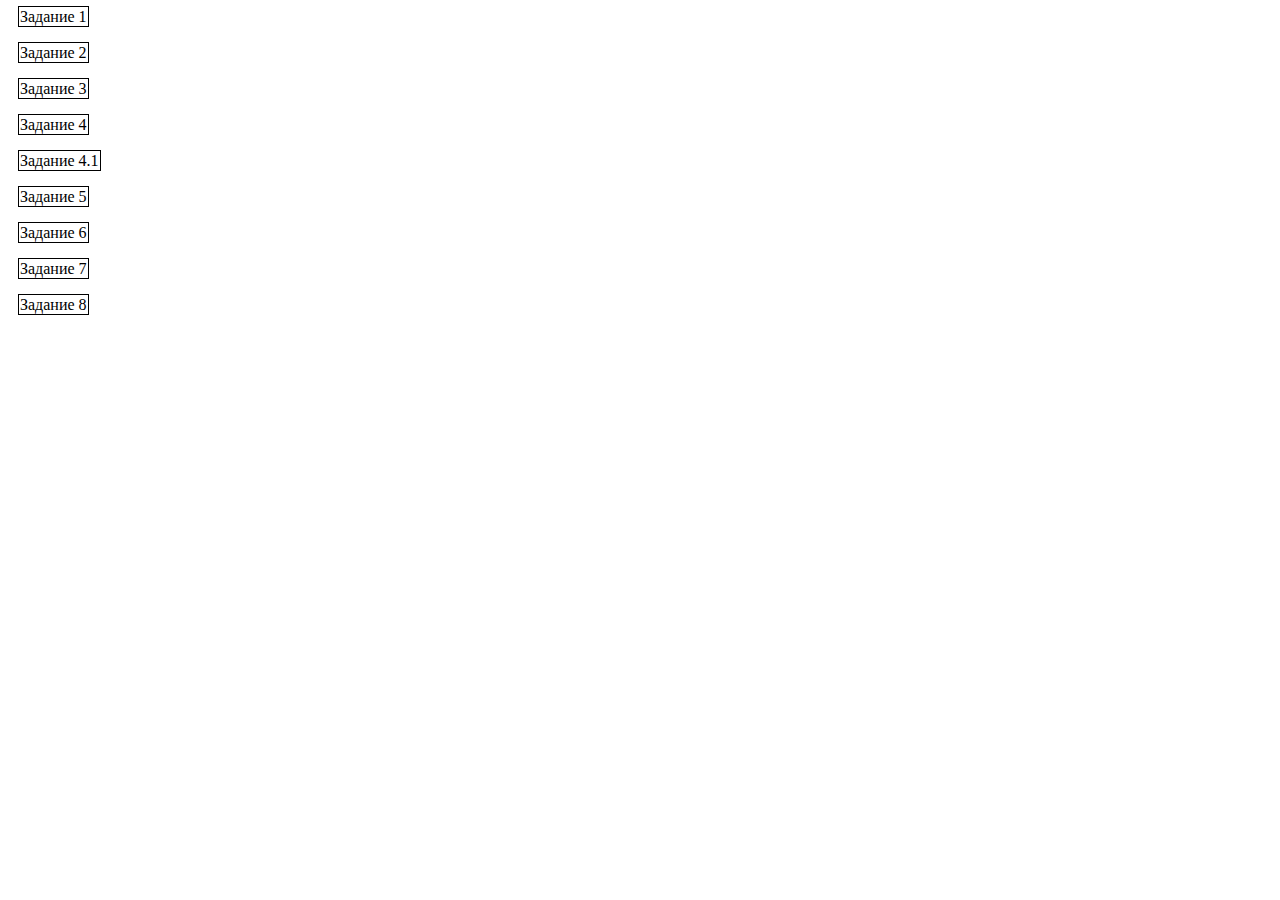
<file: index.html>
<!DOCTYPE html>
<html>
<head>
	<title>Flexbox</title>
	<link rel="stylesheet" type="text/css" href="style.css">
</head>
<body>
	<a href="Задание1\index.html">Задание 1</a><br><br>
	<a href="Задание2\index.html">Задание 2</a><br><br>
	<a href="Задание3\index.html">Задание 3</a><br><br>
	<a href="Задание4\index.html">Задание 4</a><br><br>
	<a href="Задание4.1\index.html">Задание 4.1</a><br><br>
	<a href="Задание5\index.html">Задание 5</a><br><br>
	<a href="Задание6\index.html">Задание 6</a><br><br>
	<a href="Задание7\index.html">Задание 7</a><br><br>
	<a href="Задание8\index.html">Задание 8</a>
</body>
</html>
</file>
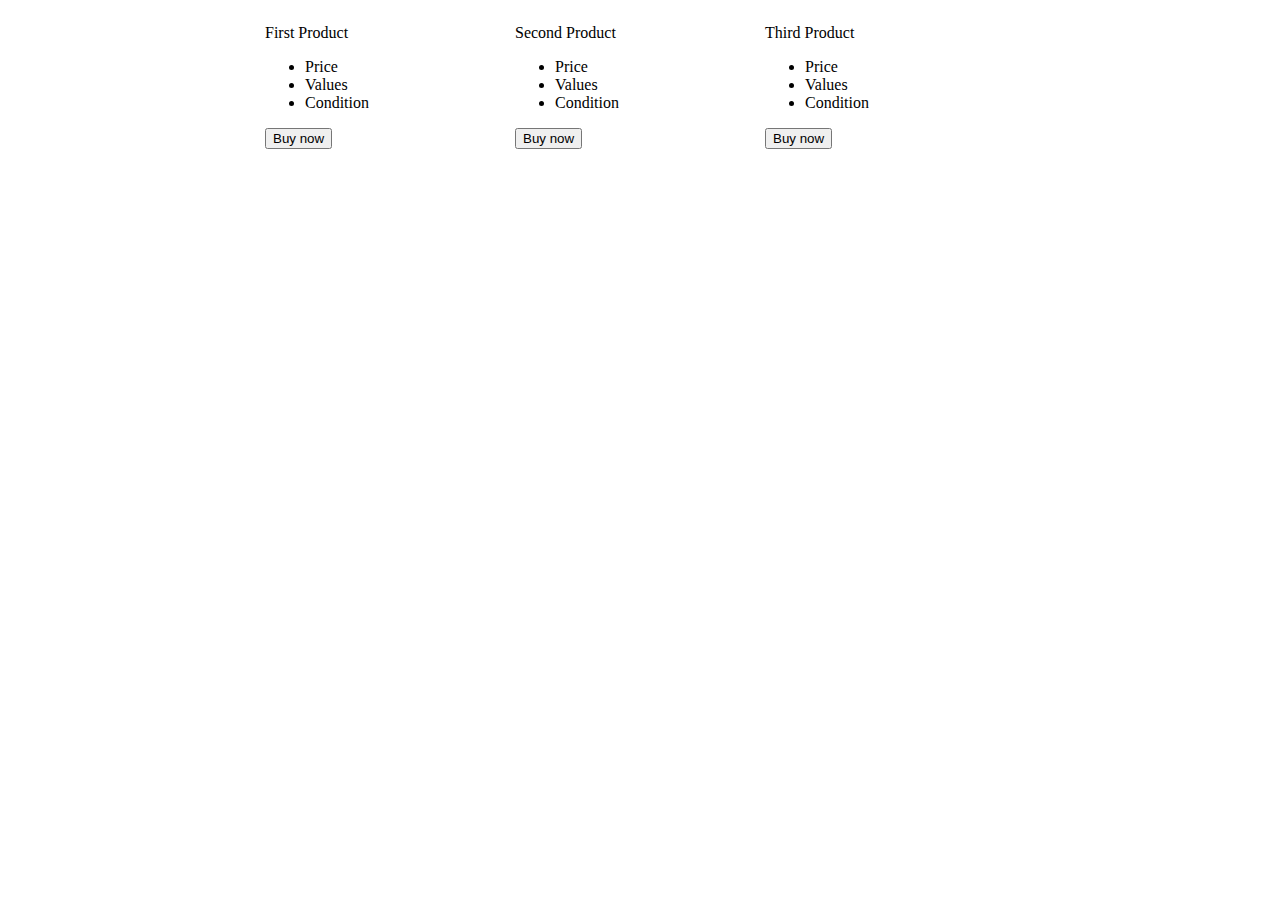
<file: Задание1/index.html>
<!DOCTYPE html>
<html>
<head>
	<title>Задание 1</title>
	<link rel="stylesheet" type="text/css" href="style.css">
</head>
<body>
	<div class="cards">
		<section class="card">
			<header>
				<p>First Product</p>
  			</header> 
    		<ul> 
      			<li>Price</li> 
      			<li>Values</li> 
    			<li>Condition</li> 
    		</ul> 
    		<button>Buy now</button> 
		</section>

		<section class="card">
			<header>
				<p>Second Product</p>
  			</header> 
    		<ul> 
      			<li>Price</li> 
      			<li>Values</li> 
    			<li>Condition</li> 
    		</ul> 
    		<button>Buy now</button> 
		</section>

		<section class="card">
			<header>
				<p>Third Product</p>
  			</header> 
    		<ul> 
      			<li>Price</li> 
      			<li>Values</li> 
    			<li>Condition</li> 
    		</ul> 
    		<button>Buy now</button> 
		</section>
	</div>
</body>
</html>
</file>
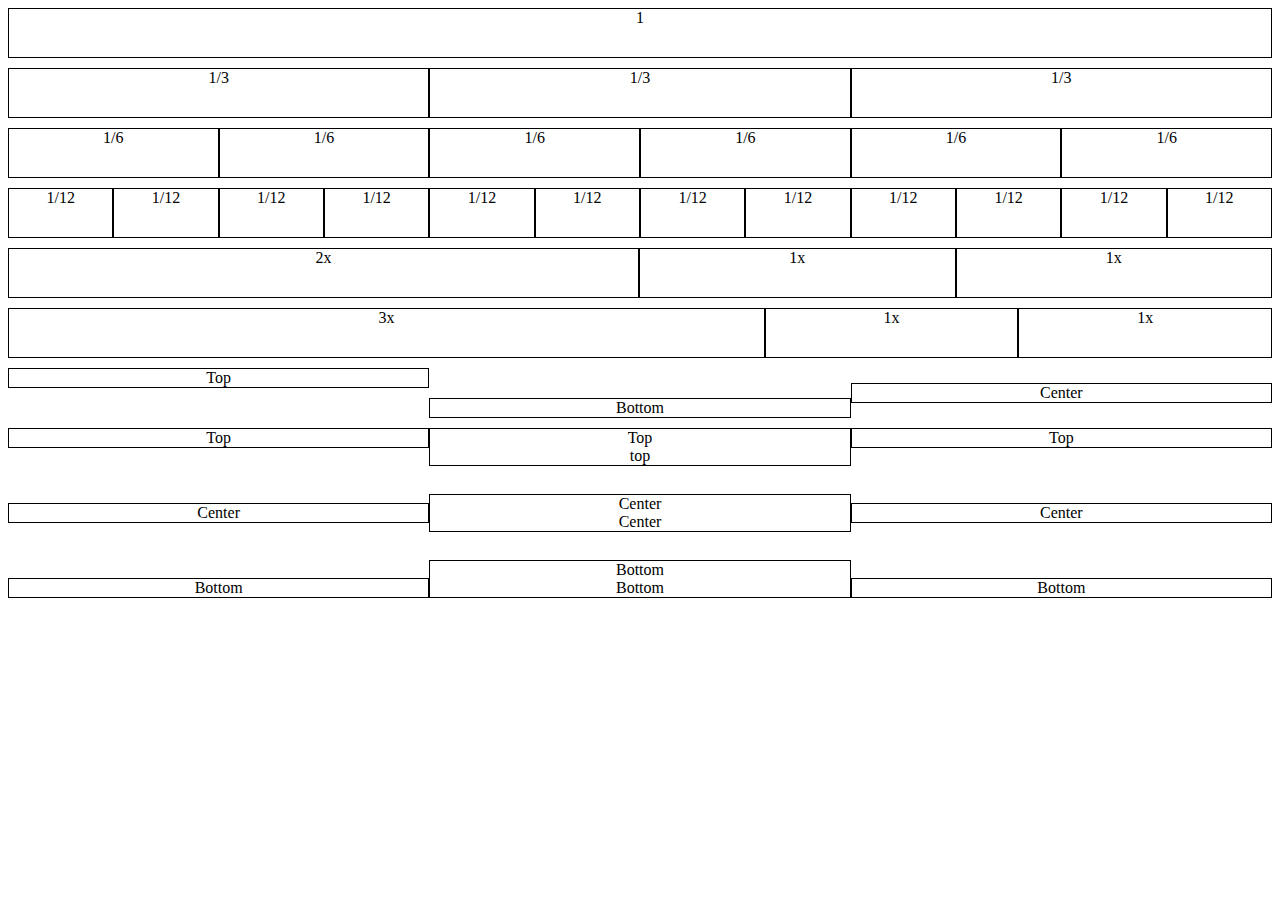
<file: Задание2/index.html>
<!DOCTYPE html>
<html>
<head>
	<title>Задание 2</title>
	<link rel="stylesheet" type="text/css" href="style.css">
</head>
<body>
	<div class="row">
    <div class="row_cell">1</div>
  </div>

  <div class="row">
    <div class="row_cell">1/3</div>
    <div class="row_cell">1/3</div>
    <div class="row_cell">1/3</div>
  </div>

  <div class="row">
    <div class="row_cell">1/6</div>
    <div class="row_cell">1/6</div>
    <div class="row_cell">1/6</div>
    <div class="row_cell">1/6</div>
    <div class="row_cell">1/6</div>
    <div class="row_cell">1/6</div> 
  </div>

  <div class="row">
    <div class="row_cell">1/12</div>
    <div class="row_cell">1/12</div>
    <div class="row_cell">1/12</div>
    <div class="row_cell">1/12</div>
    <div class="row_cell">1/12</div>
    <div class="row_cell">1/12</div>
    <div class="row_cell">1/12</div>
    <div class="row_cell">1/12</div>
    <div class="row_cell">1/12</div>
    <div class="row_cell">1/12</div>
    <div class="row_cell">1/12</div>
    <div class="row_cell">1/12</div> 
  </div>

  <div class="row">
    <div class="row_cell row_cell--2">2x</div>
    <div class="row_cell">1x</div>
    <div class="row_cell">1x</div>
  </div>

  <div class="row">
    <div class="row_cell row_cell--3">3x</div>
    <div class="row_cell">1x</div>
    <div class="row_cell">1x</div>
  </div>

  <div class="row">
    <div class="row_cell row_cell--top">Top</div>
    <div class="row_cell row_cell--bottom">Bottom</div>
    <div class="row_cell row_cell--center">Center</div>
</div>

<div class="row row--top">
  <div class="row_cell">Top</div>
  <div class="row_cell">Top <br> top</div>
  <div class="row_cell">Top</div>
</div>

<div class="row row--center">
  <div class="row_cell">Center</div>
  <div class="row_cell">Center <br> Center</div>
  <div class="row_cell">Center</div>
</div>

<div class="row row--bottom">
  <div class="row_cell">Bottom</div>
  <div class="row_cell">Bottom <br> Bottom</div>
  <div class="row_cell">Bottom</div>
</div>





</body>
</html>
</file>
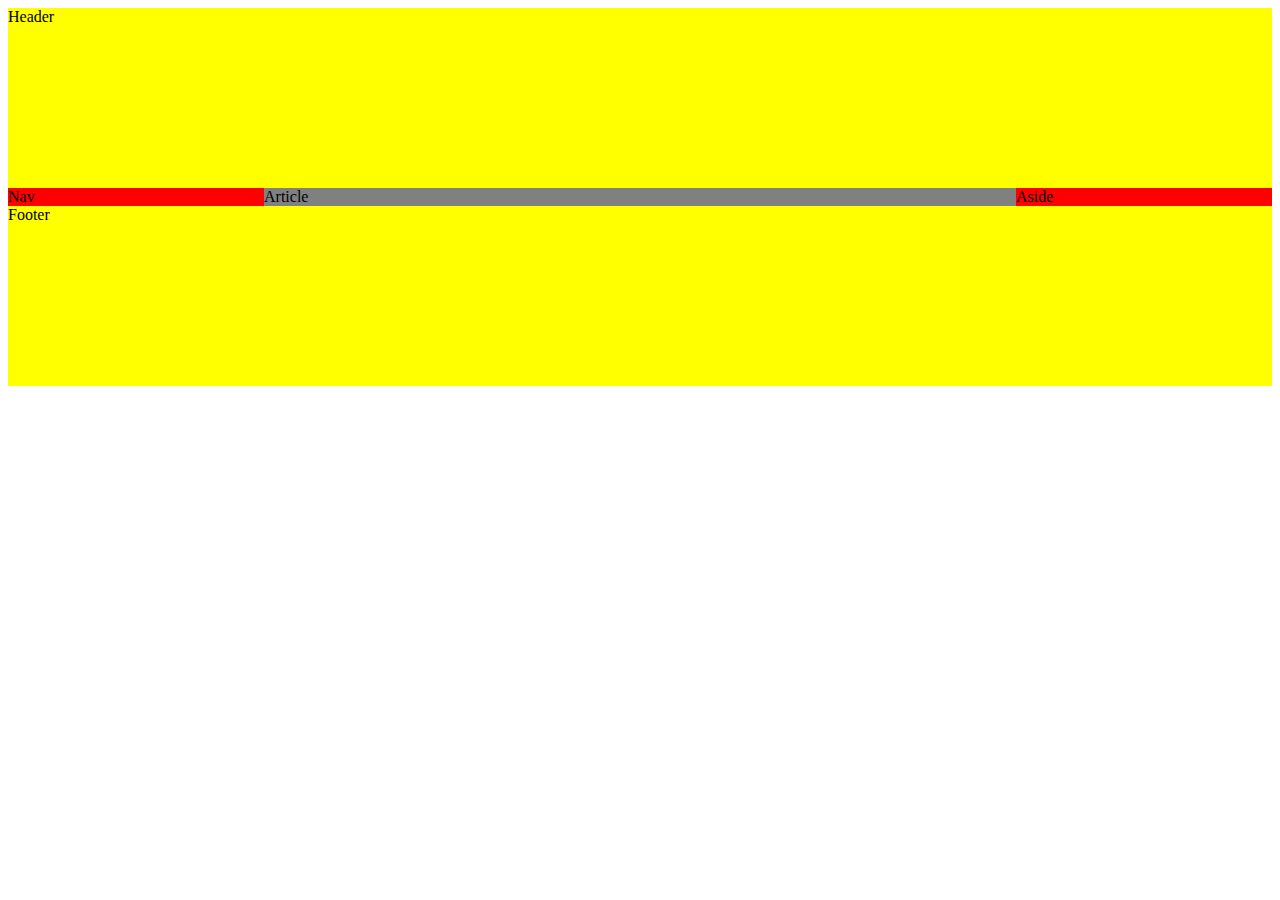
<file: Задание3/index.html>
<!DOCTYPE html>
<html>
<head>
	<title>Задание 3</title>
	<link rel="stylesheet" type="text/css" href="style.css">
</head>
<body>
	<header>Header</header>
  	<main>
    	<article>Article</article>
    	<nav>Nav</nav>
    	<aside>Aside</aside>
  	</main>
  	<footer>Footer</footer> 
</body>

</html>
</file>
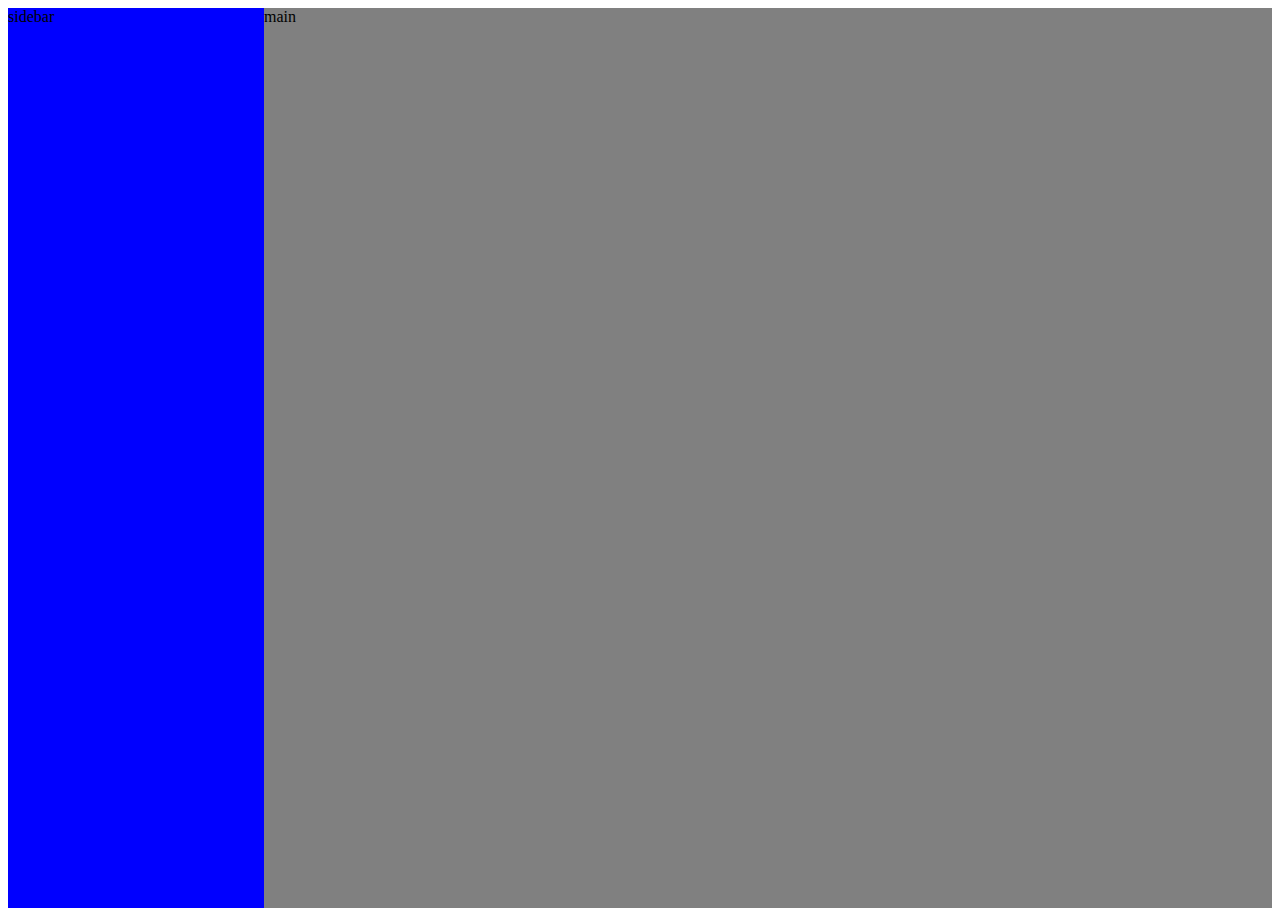
<file: Задание4.1/index.html>
<!DOCTYPE html>
<html>
<head>
	<title>2 колонки</title>
	<link rel="stylesheet" type="text/css" href="style.css">
</head>
<body>
 	<aside>sidebar</aside>
 	<main>main</main>
</body>


</html>
</file>
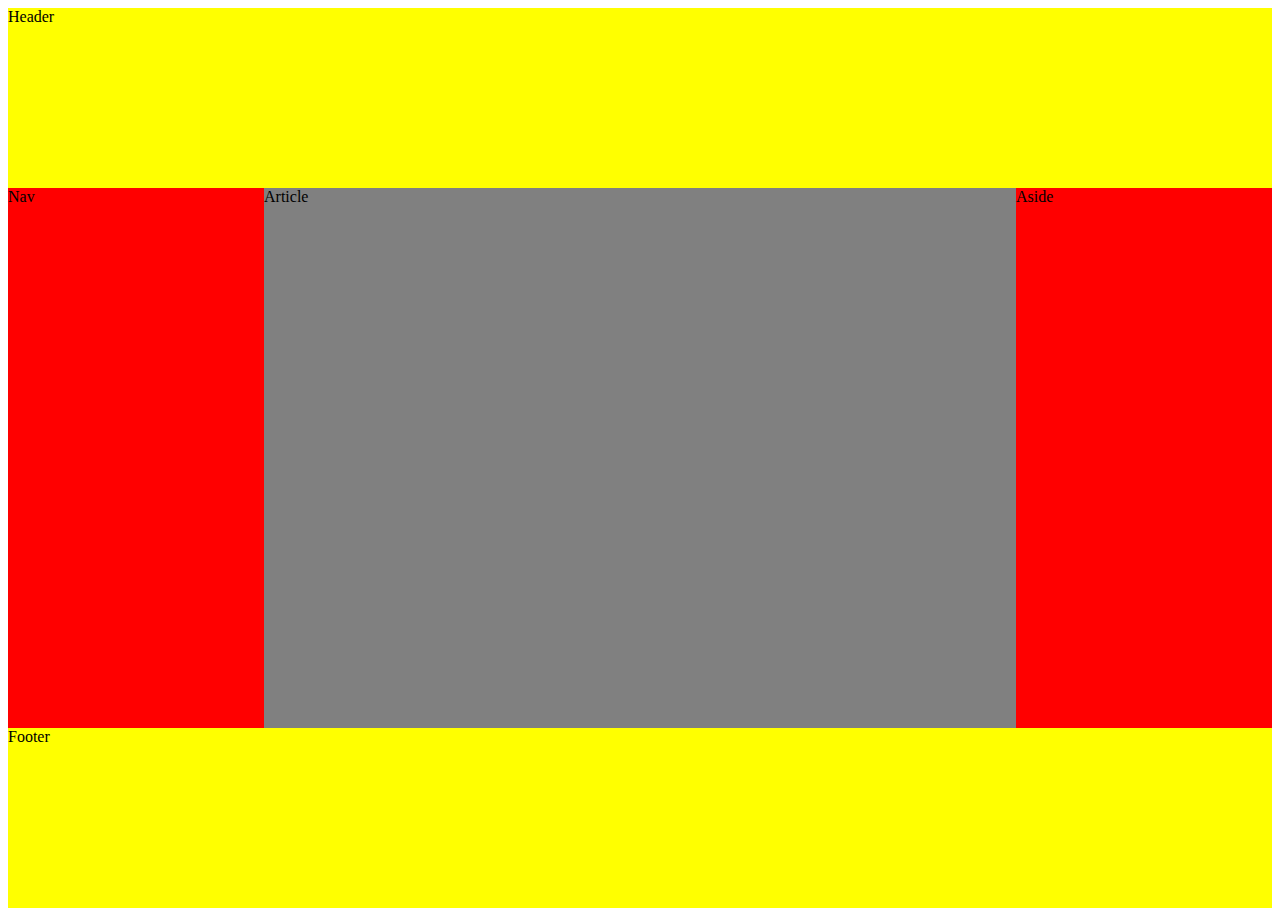
<file: Задание4/index.html>
<!DOCTYPE html>
<html>
<head>
	<title>Задание 4</title>
	<link rel="stylesheet" type="text/css" href="style.css">
</head>
<body>
	<header>Header</header>
  	<main>
    	<article>Article</article>
    	<nav>Nav</nav>
    	<aside>Aside</aside>
  	</main>
  	<footer>Footer</footer> 
</body>

</html>
</file>
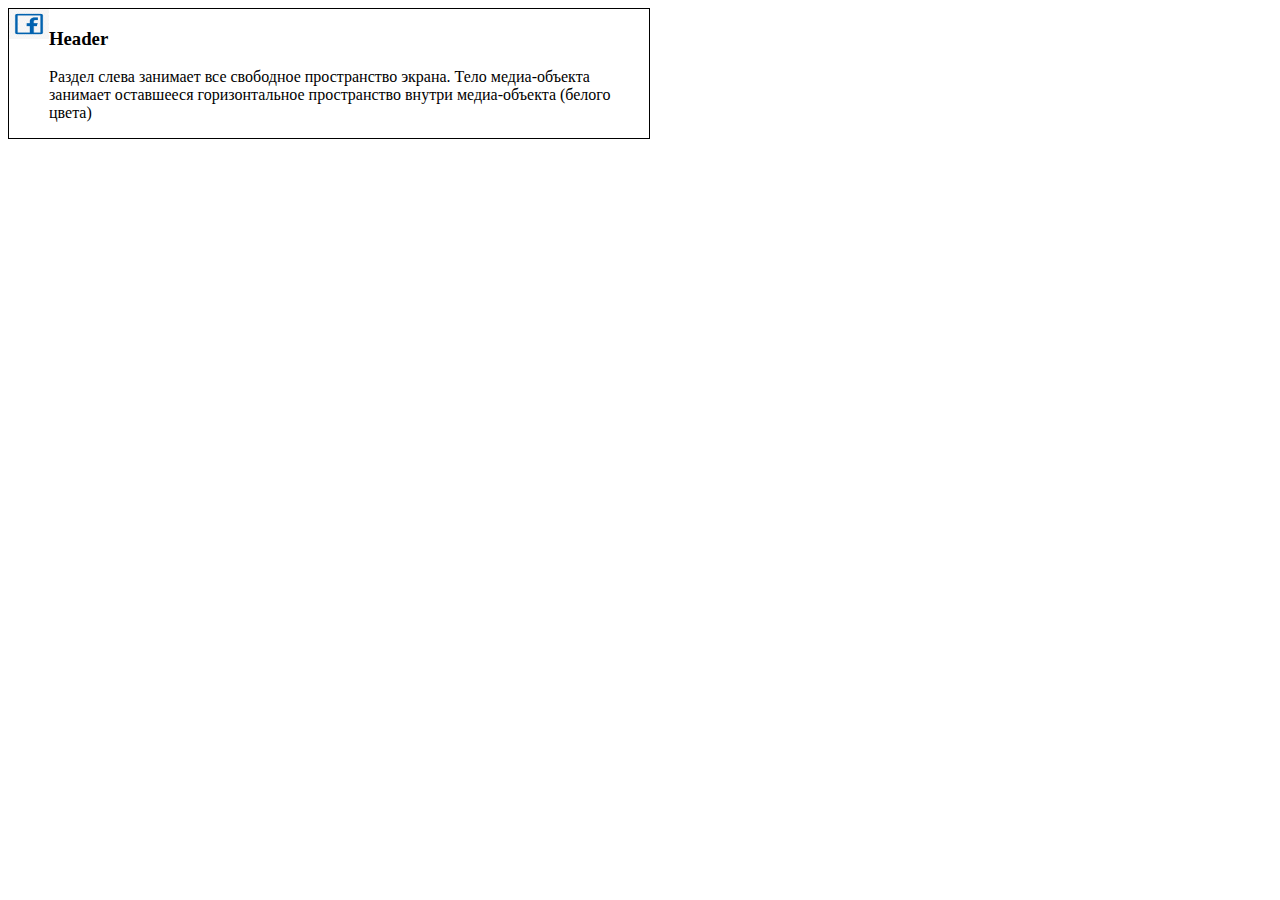
<file: Задание5/index.html>
<!DOCTYPE html>
<html>
<head>
	<title>Задание 5</title>
	<link rel="stylesheet" type="text/css" href="style.css">
</head>
<body>
 	<div class="media">
 		<img class="media-object" src="pic.jpg">
 		<div class="media-body">
 			<h3 class="media-heading"> Header </h3>
 			<p>Раздел слева занимает все свободное пространство экрана. Тело медиа-объекта занимает оставшееся горизонтальное пространство внутри медиа-объекта (белого цвета)</p>
 		</div>
	</div>
</body>


</html>
</file>
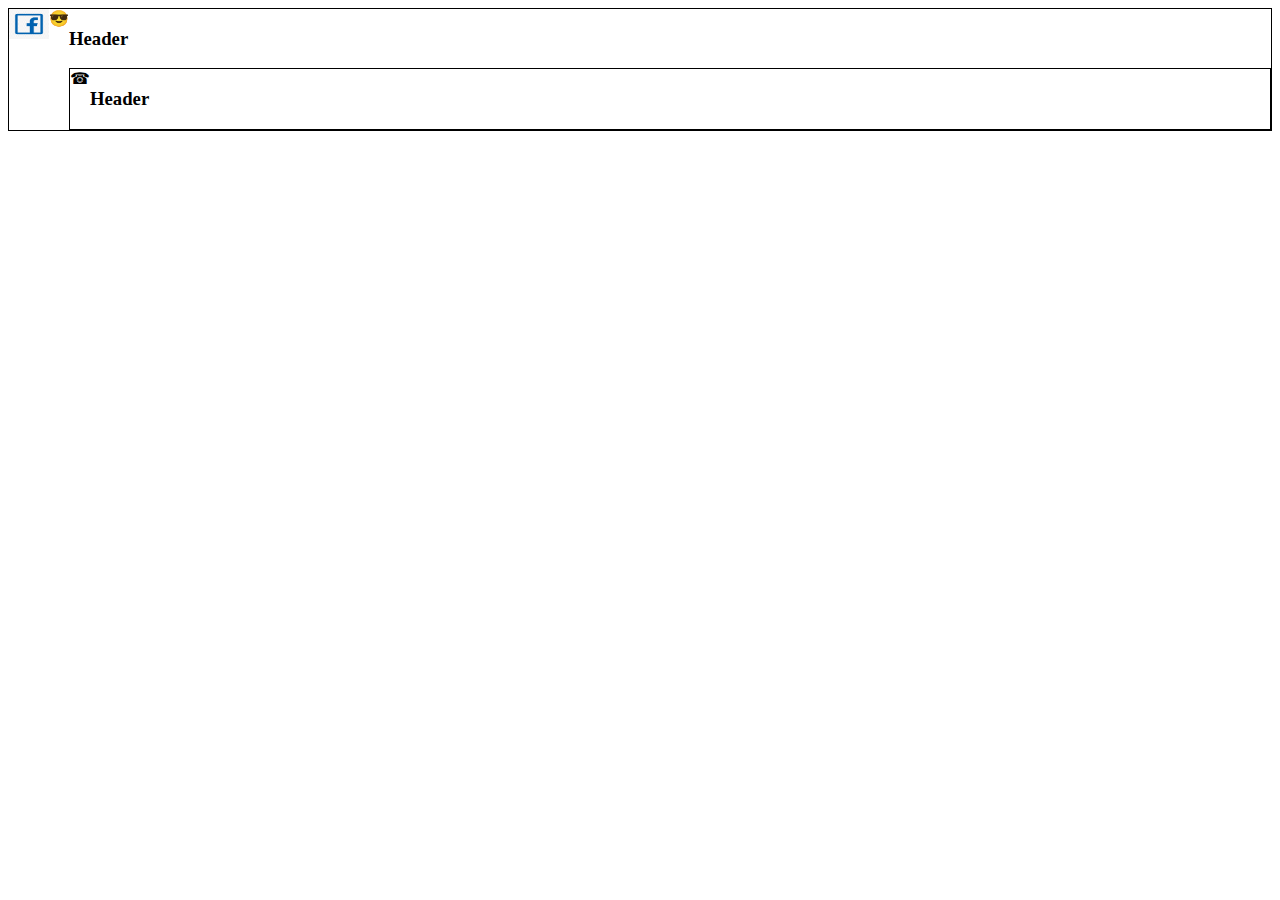
<file: Задание6/index.html>
<!DOCTYPE html>
<html>
<head>
	<title>Задание 5</title>
	<link rel="stylesheet" type="text/css" href="style.css">
</head>
<body>
	<div class="media">
  		<img class="media-object" src="pic.jpg">
  		<div class="media-object">&#x1F60E;</div>
 		<div class="media-body">
    		<h3 class="media-heading"> Header </h3>
    		<p></p>
 		    <div class="media">
    			<div class="media-object">&phone;</div>
 				<div class="media-body">
					<h3 class="media-heading"> Header </h3>
        			<p></p>
 				</div>
		    </div>
 		</div> 
 	</div>
</body>
</html>
</file>
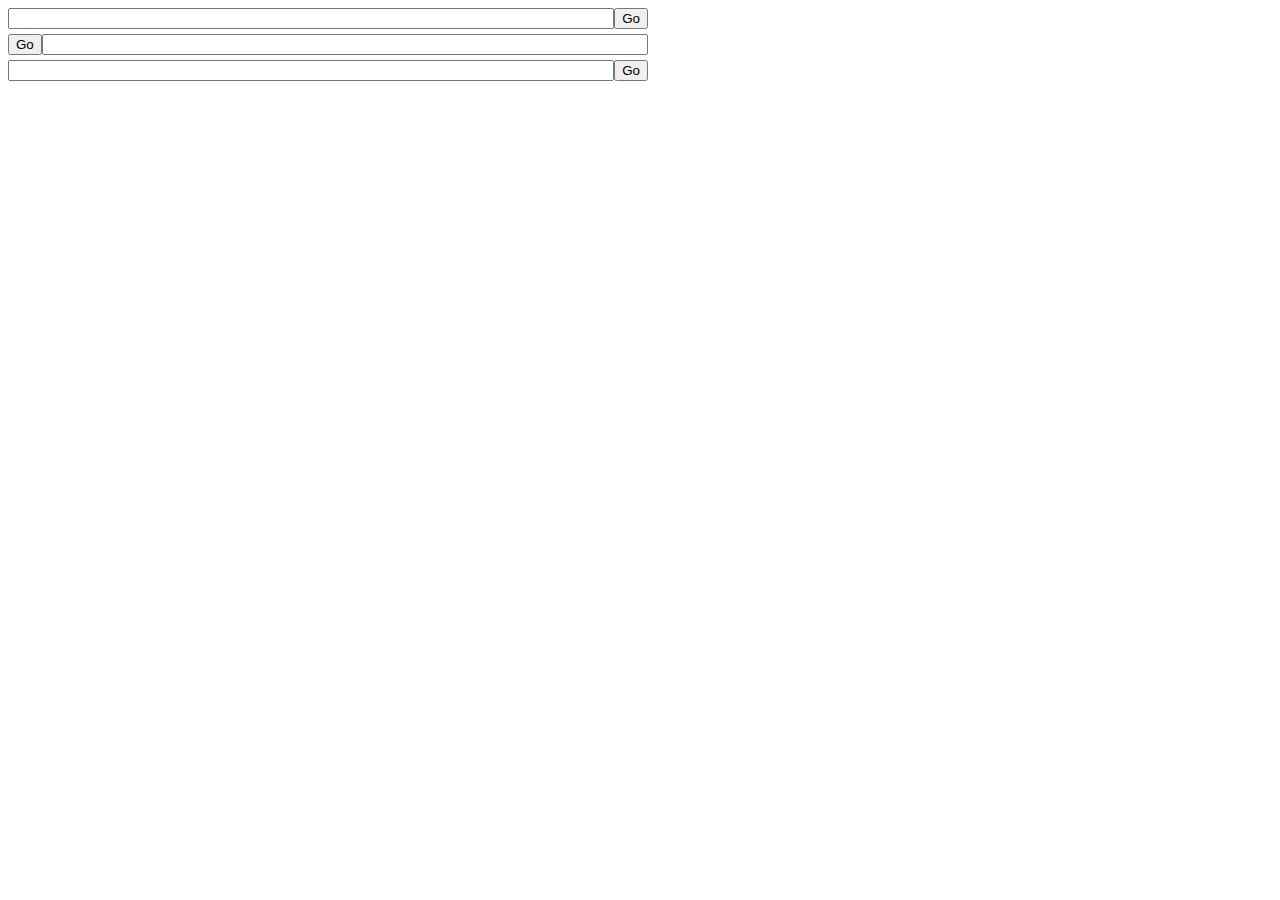
<file: Задание7/index.html>
<!DOCTYPE html>
<html>
<head>
	<title>Задание 7</title>
	<link rel="stylesheet" type="text/css" href="style.css">
</head>
<body>
  <div class="container">
    <div class="form">
      <input type="text" name="text" class="form__field">
      <button class="btn">Go</button>
    </div>
    <div class="form">  
      <button class="btn">Go</button>
      <input type="text" name="text" class="form__field">
    </div>
    <div class="form">  
      <input type="text" name="text" class="form__field">
      <button class="btn">Go</button>
    </div>
  </div>
</body>
</html>
</file>
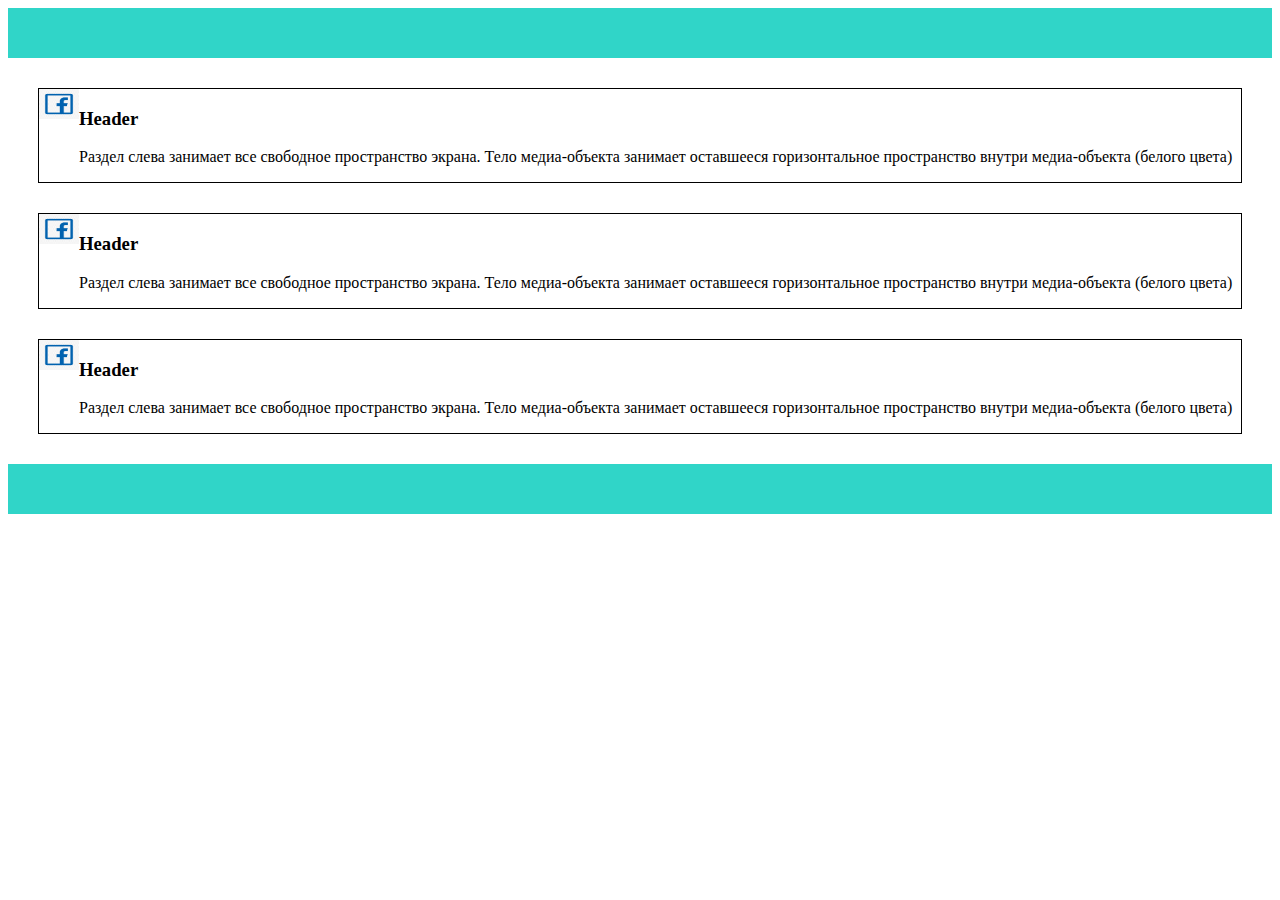
<file: Задание8/index.html>
<!DOCTYPE html>
<html>
<head>
	<title>Задание 8</title>
	<link rel="stylesheet" type="text/css" href="style.css">
</head>
<body>
  <div class="header"></div>
  <div class="content">
      <div class="media">
    <img class="media-object" src="pic.jpg">
    <div class="media-body">
      <h3 class="media-heading"> Header </h3>
      <p>Раздел слева занимает все свободное пространство экрана. Тело медиа-объекта занимает оставшееся горизонтальное пространство внутри медиа-объекта (белого цвета)</p>
    </div>
  </div>

    <div class="media">
    <img class="media-object" src="pic.jpg">
    <div class="media-body">
      <h3 class="media-heading"> Header </h3>
      <p>Раздел слева занимает все свободное пространство экрана. Тело медиа-объекта занимает оставшееся горизонтальное пространство внутри медиа-объекта (белого цвета)</p>
    </div>
    </div>

    <div class="media">
    <img class="media-object" src="pic.jpg">
    <div class="media-body">
      <h3 class="media-heading"> Header </h3>
      <p>Раздел слева занимает все свободное пространство экрана. Тело медиа-объекта занимает оставшееся горизонтальное пространство внутри медиа-объекта (белого цвета)</p>
    </div>
  </div>
  
  </div>
  <div class="footer"></div>
</body>
</html>
</file>
<file: style.css>
a{
	margin: 10px;
	padding: 1px;
	border: 1px solid black;
	text-decoration: none;
	color: black;
}
</file>
<file: Задание1/style.css>
.cards {
 
   min-height: 100vh;
 
}
.cards {
 
  display: flex;
 
  flex-wrap: wrap;
  align-items: flex-start; 
  justify-content: center;
 
}
.card {
 
  flex: 0 0 250px;
 
}
</file>
<file: Задание2/style.css>
.row {
	display: flex;
	margin-bottom: 10px;
	height: 50px;
}
.row_cell {
	flex: 1;
	border: 1px solid black;
	text-align: center;
}
.row_cell--2 {
	flex: 2;
}
.row_cell--3 {
	flex: 3;
}
.row_cell--top {
	align-self: flex-start;
}
.row_cell--bottom {
  align-self: flex-end;
}
.row_cell--center {
	align-self: center;
}
.row--top {
	align-items: flex-start;
}
.row--center {
	align-items: center;
}
.row--bottom {
	align-items: flex-end;
}
</file>
<file: Задание3/style.css>
body {
 	display: flex;
	flex-direction: column; 
}
header, footer {
	height: 20vh; /*you can use pixels e.g. 200px*/
	background-color: yellow;
}
main {
	flex: 1;
	display: flex;
	
}
nav, aside {
 	width: 20vw;
 	background-color: red;
}
article {
	flex: 1;
	background-color: grey;
}
nav {
	order: -1;
}
</file>
<file: Задание4.1/style.css>
body {
	display: flex;
	height: 100vh;
}
aside {
	width: 20vw;
	background-color: blue;
}
main {
	flex: 1;
	background-color: grey;
}
</file>
<file: Задание4/style.css>
main {
	height: calc(100vh - 40vh);
	display: flex;
}
body {
 	display: flex;
	flex-direction: column;
}
header, footer {
	height: 20vh; 
	background-color: yellow;
}
nav, aside {
 	width: 20vw;
 	background-color: red;
}
article {
	flex: 1;
	background-color: grey;
}
nav {
	order: -1;
}
</file>
<file: Задание5/style.css>
.media {
	display: flex;
	align-items: flex-start;
	border: 1px solid black;
	width: 50vw;
}
.media-body {
	flex: 1;
}
img{
	height: 30px;
	width: 40px;
}
</file>
<file: Задание6/style.css>
.media {
	display: flex;
	align-items: flex-start;
	border: 1px solid black;
}
.media-body {
	flex: 1;
}
img{
	height: 30px;
	width: 40px;
}
</file>
<file: Задание7/style.css>
.form { 
  display: flex;
  margin-bottom: 5px;
}
.form__field {
	flex: 1;
}
.container{
	width: 50vw;
}
</file>
<file: Задание8/style.css>
body{
	display: flex;
	flex-direction: column;
}
.header, .footer{
	height: 50px;
	background-color: #30d5c8;
}
.content{
	flex:1;
}
.media {
	display: flex;
	align-items: flex-start;
	border: 1px solid black;
	margin: 30px;
}
.media-body {
	flex: 1;
}
img{
	height: 30px;
	width: 40px;
}
</file>
